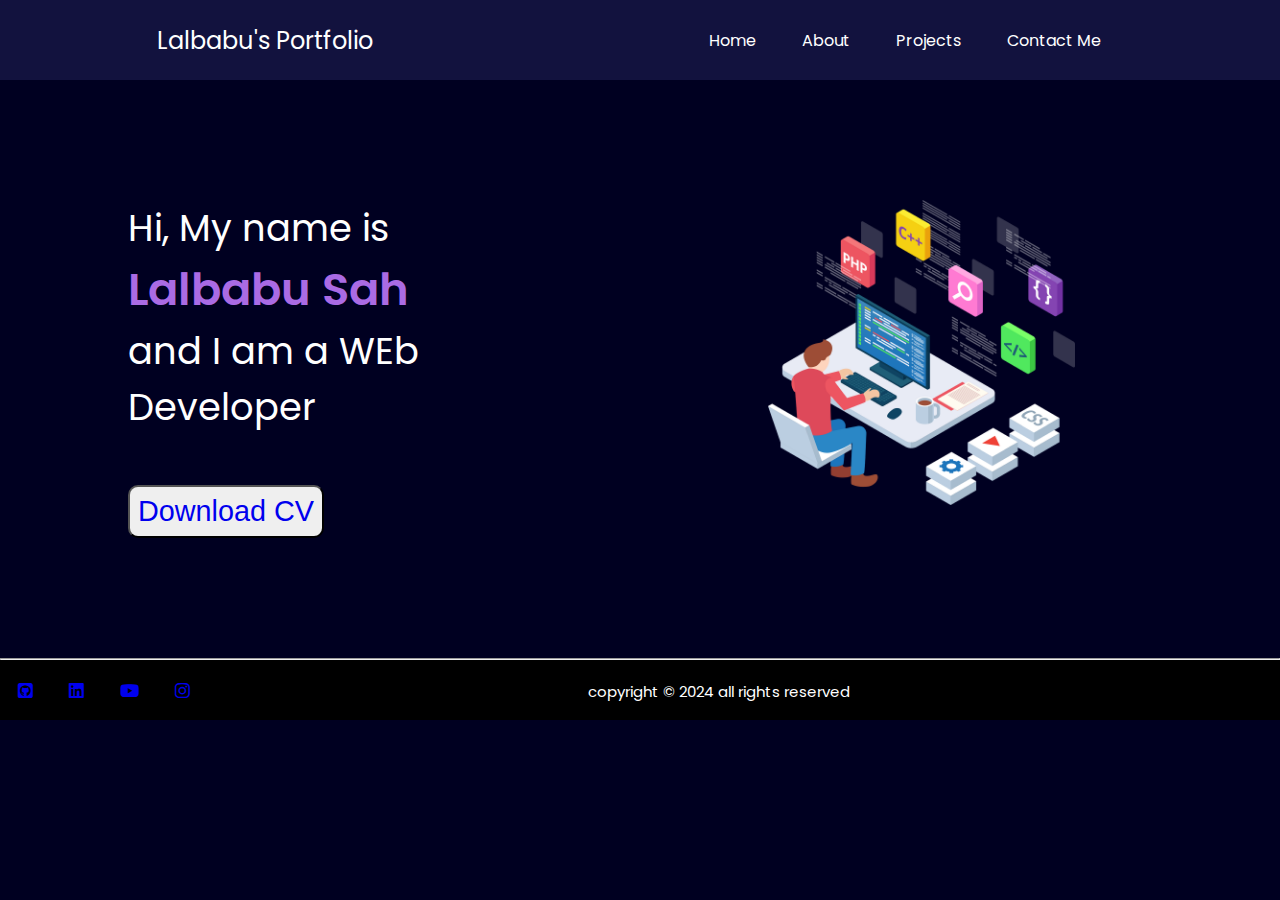
<file: index.html>
<!DOCTYPE html>
<html lang="en">

<head>
    <meta charset="UTF-8">
    <meta name="viewport" content="width=device-width, initial-scale=1.0">
    <title> My Portfolio</title>
    <link rel="stylesheet" href="style.css">
    <!-- <link rel="stylesheet" href="multiple.html"> -->
    <link rel="preconnect" href="https://fonts.googleapis.com">
    <link rel="preconnect" href="https://fonts.gstatic.com" crossorigin>
    <link
        href="https://fonts.googleapis.com/css2?family=Playfair+Display:ital,wght@0,400..900;1,400..900&family=Poppins:ital,wght@0,100;0,200;0,300;0,400;0,500;0,600;0,700;0,800;0,900;1,100;1,200;1,300;1,400;1,500;1,600;1,700;1,800;1,900&display=swap"
        rel="stylesheet">
    <link rel="stylesheet" href="https://cdnjs.cloudflare.com/ajax/libs/font-awesome/6.6.0/css/all.min.css">
      
</head>

<body>

    <header>
        <nav>
            <div class="left">Lalbabu's Portfolio</div>
            <div class="right">
                <ul>
                    <li><a href="/">Home </a></li>
                    <li><a href="multiple.html">About </a></li>
                   
                    <li><a href="multiple.html">Projects </a></li>
                    <li><a href="contact.html">Contact Me</a></li>
                </ul>
            </div>
        </nav>
    </header>

    <main>
        <section class="firstSection">
            <div class="leftSection">
                Hi, My name is <span class="purple">Lalbabu Sah</span>
                <div>and I am a WEb Developer</div>
                <button class="btn"><a href="my.pdf" target="_blank"> Download CV</a></button>
            </div>
            <div class="rightSection">
                <img src="dev.png" alt="">
            </div>
        </section>
        <hr>

        <!-- <section class="secondSection">
            <spen class="text-gray">What I have done so far</spen>
            <h1>Work Experience</h1>
            <div class="box">
                <div class="vertical">
                    <img class="image-top" src="html.png" alt="">
                    <div class="vertical-title">
                        HTML Developer 
                    </div>

                    <div class="vertical-desc">
                        Lorem ipsum dolor sit amet consectetur adipisicing elit. Dolor accusamus voluptatibus omnis nam
                        beatae cumque, harum adipisci unde necessitatibus quas recusandae praesentium odio nisi esse
                        consequatur doloremque. Voluptatum, reiciendis recusandae?
                    </div>
                </div>
                <div class="vertical">
                    <img class="image-top" src="css.png" alt="">
                    <div class="vertical-title">
                        CSS Developer 
                    </div>

                    <div class="vertical-desc">
                        Lorem ipsum dolor sit amet consectetur adipisicing elit. Dolor accusamus voluptatibus omnis nam
                        beatae cumque, harum adipisci unde necessitatibus quas recusandae praesentium odio nisi esse
                        consequatur doloremque. Voluptatum, reiciendis recusandae?
                    </div>
                </div>
                <div class="vertical">
                    <img class="image-top" src="js.png" alt="">
                    <div class="vertical-title">
                        JS Developer 
                    </div>

                    <div class="vertical-desc">
                        Lorem ipsum dolor sit amet consectetur adipisicing elit. Dolor accusamus voluptatibus omnis nam
                        beatae cumque, harum adipisci unde necessitatibus quas recusandae praesentium odio nisi esse
                        consequatur doloremque. Voluptatum, reiciendis recusandae?
                    </div>
                </div>
                <div class="vertical">
                    <img class="image-top" src="c++.png" alt="">
                    <div class="vertical-title">
                        C++ Developer 
                    </div>

                    <div class="vertical-desc">
                        Lorem ipsum dolor sit amet consectetur adipisicing elit. Dolor accusamus voluptatibus omnis nam
                        beatae cumque, harum adipisci unde necessitatibus quas recusandae praesentium odio nisi esse
                        consequatur doloremque. Voluptatum, reiciendis recusandae?
                    </div>
                </div>
                <div class="vertical">
                    <img class="image-top" src="c.png" alt="">
                    <div class="vertical-title">
                        C Developer 
                    </div>

                    <div class="vertical-desc">
                        Lorem ipsum dolor sit amet consectetur adipisicing elit. Dolor accusamus voluptatibus omnis nam
                        beatae cumque, harum adipisci unde necessitatibus quas recusandae praesentium odio nisi esse
                        consequatur doloremque. Voluptatum, reiciendis recusandae?
                    </div>
                </div>

        </section> -->
    </main>
    <footer>
        <div class="foot">
            <div class="foot-chela">
                <a href="https://github.com/lalbabu-sah-2001/weather-report" target="_blank">
                    <i class="fa-brands fa-square-github"></i></a>
            </div>
            <div class="foot-chela">
                <a href="https://www.linkedin.com/in/lalbabu2001/" target="_blank">
                    <i class="fa-brands fa-linkedin"></i></a>
            </div>
            <div class="foot-chela">
                <a href="https://www.youtube.com/channel/UCsI-PsjfFHDCSFJhduwx2ww" target="_blank">
                    <i class="fa-brands fa-youtube"></i></a>
            </div>
            <div class="foot-chela">
                <a href="https://www.instagram.com/codelearning.official/" target="_blank">
                    <i class="fa-brands fa-instagram"></i></a>
            </div>
            <div class="foot-copy">
                copyright © 2024 all rights reserved
            </div>
        </div>
    </footer>
</body>

</html>
</file>
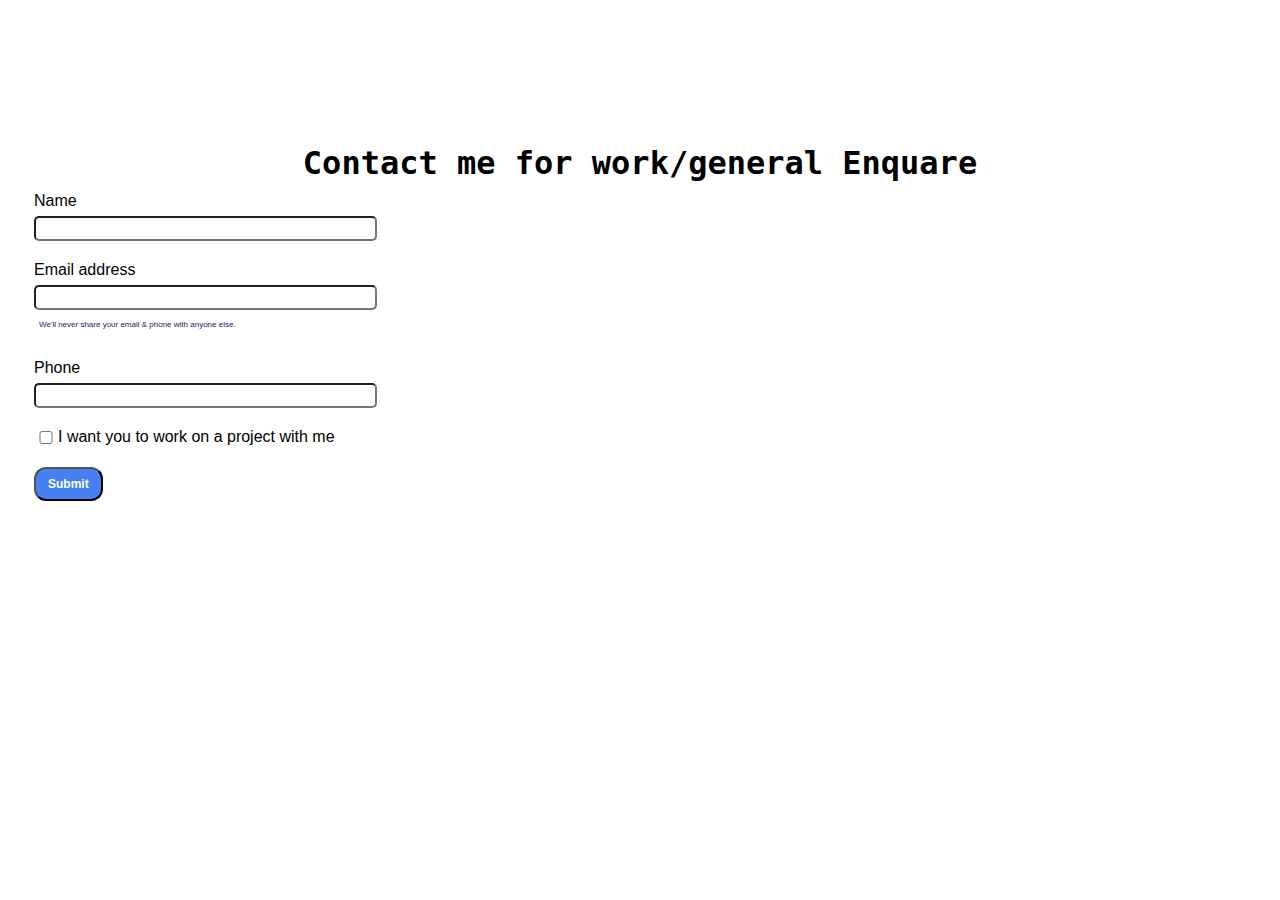
<file: contact.html>
<!DOCTYPE html>
<html lang="en">

<head>
    <meta charset="UTF-8">
    <meta name="viewport" content="width=device-width, initial-scale=1.0">
    <title>contact page</title>
    <link rel="stylesheet" href="style2.css">
</head>

<body>



    <div class="contactform">
        <h1>Contact me for work/general Enquare</h1>
        <form>
            <div class="mb-3">
                <label for="clientemail" class="form-label">Name</label>
                <input type="name" class="form-control" id="clientemail" aria-describedby="emailHelp">
                <!-- <div id="emailHelp" class="form-text">We'll never share your email & phone with anyone else.</div> -->
            </div>
            <div class="mb-3">
                <label for="clientemail" class="form-label">Email address</label>
                <input type="email" class="form-control" id="clientemail" aria-describedby="emailHelp">
                <div id="emailHelp" class="form-text">We'll never share your email & phone with anyone else.
                </div>
            </div>
            <div class="mb-3">
                <label for="clientphone" class="form-label">Phone</label>
                <input type="phone" class="form-control" id="clientphone">
            </div>
            <div class="mb-3" id="form-check">
                <input type="checkbox" class="form-check-input" id="isclient">
                <label class="form-check-label" for="isclient">I want you to work on a project with me</label>
            </div>
            <button type="submit" class="btn btn-sm">Submit</button>
        </form>
    </div>

</body>

</html>
</file>
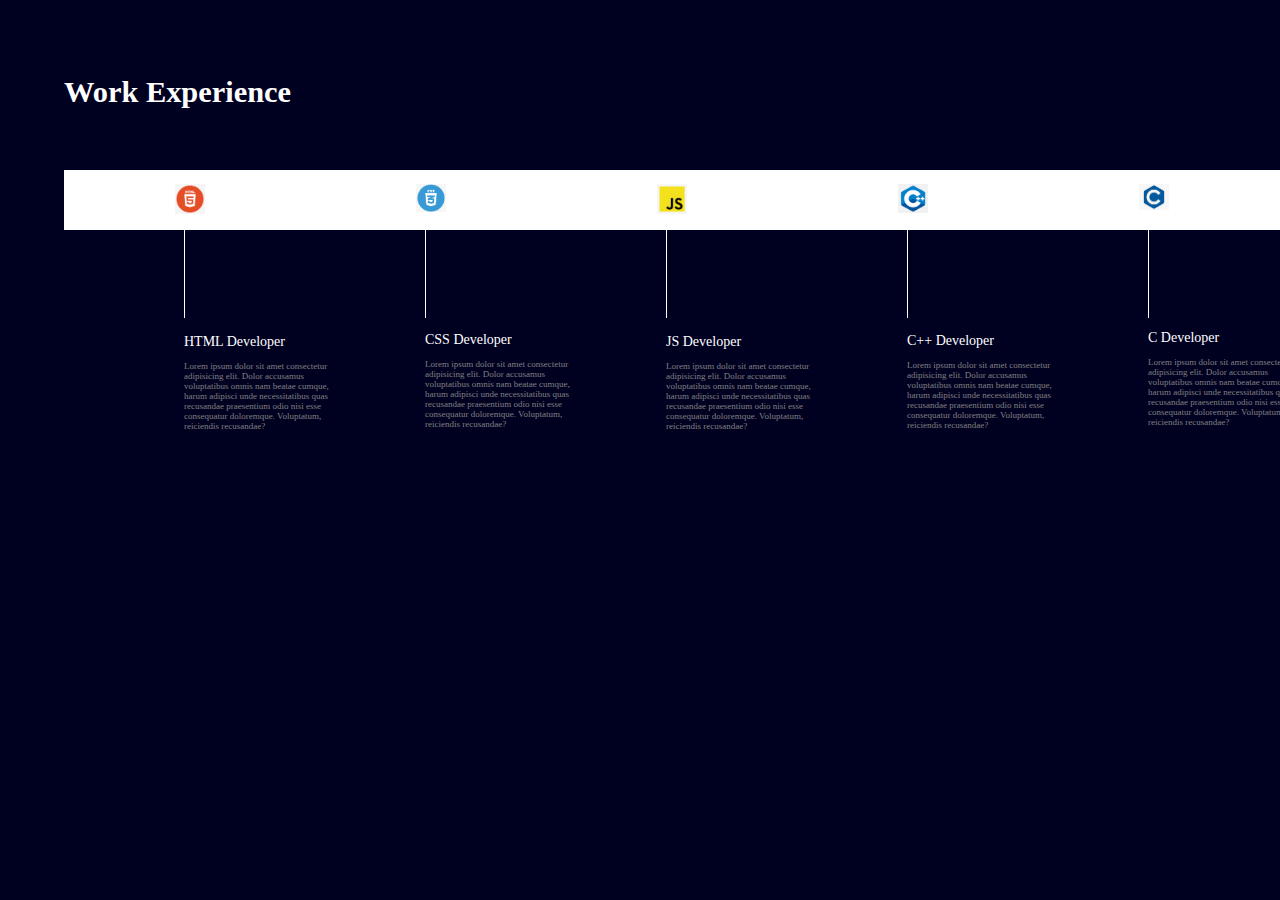
<file: multiple.html>
<!DOCTYPE html>
<html lang="en">
<head>
    <meta charset="UTF-8">
    <meta name="viewport" content="width=device-width, initial-scale=1.0">
    <title>Document</title>
    <link rel="stylesheet" href="style.css">
</head>
<body>
    
<!-- this is the multile line page  -->

<section class="secondSection">
 <!-- <spen class="text-gray">What I have done so far</spen> -->
    <h1>Work Experience</h1>
    <div class="box">
        <div class="vertical">
            <img class="image-top" src="html.png" alt="">
            <div class="vertical-title">
                HTML Developer 
            </div>

            <div class="vertical-desc">
                Lorem ipsum dolor sit amet consectetur adipisicing elit. Dolor accusamus voluptatibus omnis nam
                beatae cumque, harum adipisci unde necessitatibus quas recusandae praesentium odio nisi esse
                consequatur doloremque. Voluptatum, reiciendis recusandae?
            </div>
        </div>
        <div class="vertical">
            <img class="image-top" src="css.png" alt="">
            <div class="vertical-title">
                CSS Developer 
            </div>

            <div class="vertical-desc">
                Lorem ipsum dolor sit amet consectetur adipisicing elit. Dolor accusamus voluptatibus omnis nam
                beatae cumque, harum adipisci unde necessitatibus quas recusandae praesentium odio nisi esse
                consequatur doloremque. Voluptatum, reiciendis recusandae?
            </div>
        </div>
        <div class="vertical">
            <img class="image-top" src="js.png" alt="">
            <div class="vertical-title">
                JS Developer 
            </div>

            <div class="vertical-desc">
                Lorem ipsum dolor sit amet consectetur adipisicing elit. Dolor accusamus voluptatibus omnis nam
                beatae cumque, harum adipisci unde necessitatibus quas recusandae praesentium odio nisi esse
                consequatur doloremque. Voluptatum, reiciendis recusandae?
            </div>
        </div>
        <div class="vertical">
            <img class="image-top" src="c++.png" alt="">
            <div class="vertical-title">
                C++ Developer 
            </div>

            <div class="vertical-desc">
                Lorem ipsum dolor sit amet consectetur adipisicing elit. Dolor accusamus voluptatibus omnis nam
                beatae cumque, harum adipisci unde necessitatibus quas recusandae praesentium odio nisi esse
                consequatur doloremque. Voluptatum, reiciendis recusandae?
            </div>
        </div>
        <div class="vertical">
            <img class="image-top" src="c.png" alt="">
            <div class="vertical-title">
                C Developer 
            </div>

            <div class="vertical-desc">
                Lorem ipsum dolor sit amet consectetur adipisicing elit. Dolor accusamus voluptatibus omnis nam
                beatae cumque, harum adipisci unde necessitatibus quas recusandae praesentium odio nisi esse
                consequatur doloremque. Voluptatum, reiciendis recusandae?
            </div>
        </div>

</section>
</body>
</html>
</file>
<file: style.css>
* {
    margin: 0;
    padding: 0;
}

body {
    background-color: rgb(0, 0, 33);
    color: white;
    font-family: "poppins";
}

nav {
    display: flex;
    justify-content: space-around;
    align-items: center;
    height: 80px;
    background-color: rgb(18, 18, 62);
}

nav ul {
    display: flex;
    justify-content: center;
}

nav ul li {
    list-style: none;
    margin: 0 23px;
}

nav ul li a {
    text-decoration: none;
    color: white;
}

nav ul li a:hover {
    font-size: 1.1rem;
    color: lavender;
}

/* main hr {
    border: 0;
    background: #9c97f1;
    height: 1.2px;
    margin: 60px 84px;
} */

.left {
    font-size: 1.5rem;
}

.firstSection>div {
    width: 30%;
}

.firstSection {
    display: flex;
    justify-content: space-around;
    margin: 70px 0;

}

.leftSection {
    font-size: 2.3rem;
    margin: 50px 0;
}

.rightSection img {
    width: 80%;
    margin: 50px 0;
}

.purple {
    font-size: 2.8rem;
    font-weight: 600;
    color: rgb(170, 107, 228);
}

.btn {
    font-size: 1.8rem;
    padding: 8px;
    margin-top: 50px;
    border-radius: 10px;
    cursor: pointer;

}

.btn a {
    text-decoration: none;

}

#element {
    color: lavender;
}

.secondSection h1 {
    font-size: 1.9rem;
}

.secondSection {
    padding-top: 75px;
    max-width: 90vw;
    margin: auto;
    height: 80vh;
}

.secondSection .text-gray {
    color: gray;
}

.secondSection .box {
    padding-top: 55px;
    background: white;
    width: 180vh;
    height: 5px;
    margin: 60px 0;
    display: flex;
}

.secondSection .vertical {
    height: 93px;
    width: 1px;
    background: white;
    margin: 0 120px;
}

.image-top {
    width: 30px;
    position: relative;
    top: -41px;
    left: -9px;
}

.vertical-title {
    position: relative;
    top: 75px;
    width: 150px;
    font-size: 14px;
}

.vertical-desc {
    position: relative;
    top: 86px;
    color: gray;
    width: 150px;
    font-size: 9px;
}

.foot {
    /* background-color: #0e0e1a; */
    background-color: black;
    display: flex;
    height: 60px;
}

.foot-chela {
    margin: 18px;
    font-size: 17px;
}

.foot-chela:hover {
    font-size: 20px;
    background-color: purple;
}

.foot-copy {
    margin-left: 380px;
    margin-top: 20px;
    font-size: 15px;
}
/* @media screen ( max-width:  768) {
 
    
} */
</file>
<file: style2.css>
* {
    margin: 0;
    padding: 0;
}


.buttons {
    margin-top: 34px;
}
.buttons button{
    padding: 9px 14px;
    border-radius: 22px;
    color: white;
    background-color: dodgerblue;
    font-weight: bold;
    font-size: 21px;
    margin: 0 3px;
    cursor: pointer;
}
.buttons button:hover{
    background-color: white;
    color: dodgerblue;
}

.contactform{
    padding: 0 34px;
    padding-top: 144px;
    font-family: "Fira Sans", sans-serif;
}
.contactform h1{
    font-family: "Source Code Pro", monospace;
    text-align: center;
}
.contactform form div{
    padding: 10px 0;
    display: flex;
    flex-direction: column;
}
.contactform form div input{
    width: 26vw;
    border-radius: 5px;
    margin: 6px 0 0 0;
    padding: 3px;
}
#emailHelp{
    font-size: 8px;
    color: midnightblue;
    margin: 0 5px;
}

#form-check{
    flex-direction: row;
}
#form-check input{
    width: 24px;
    margin: 3px 0;
}
.btn-sm{
    padding: 8px 12px;
    border-radius: 12px;
    color: white;
    background-color: #4681f4;
    font-weight: bold;
    font-size: 12px;
    margin: 10px 0;
    cursor: pointer;
}
</file>
